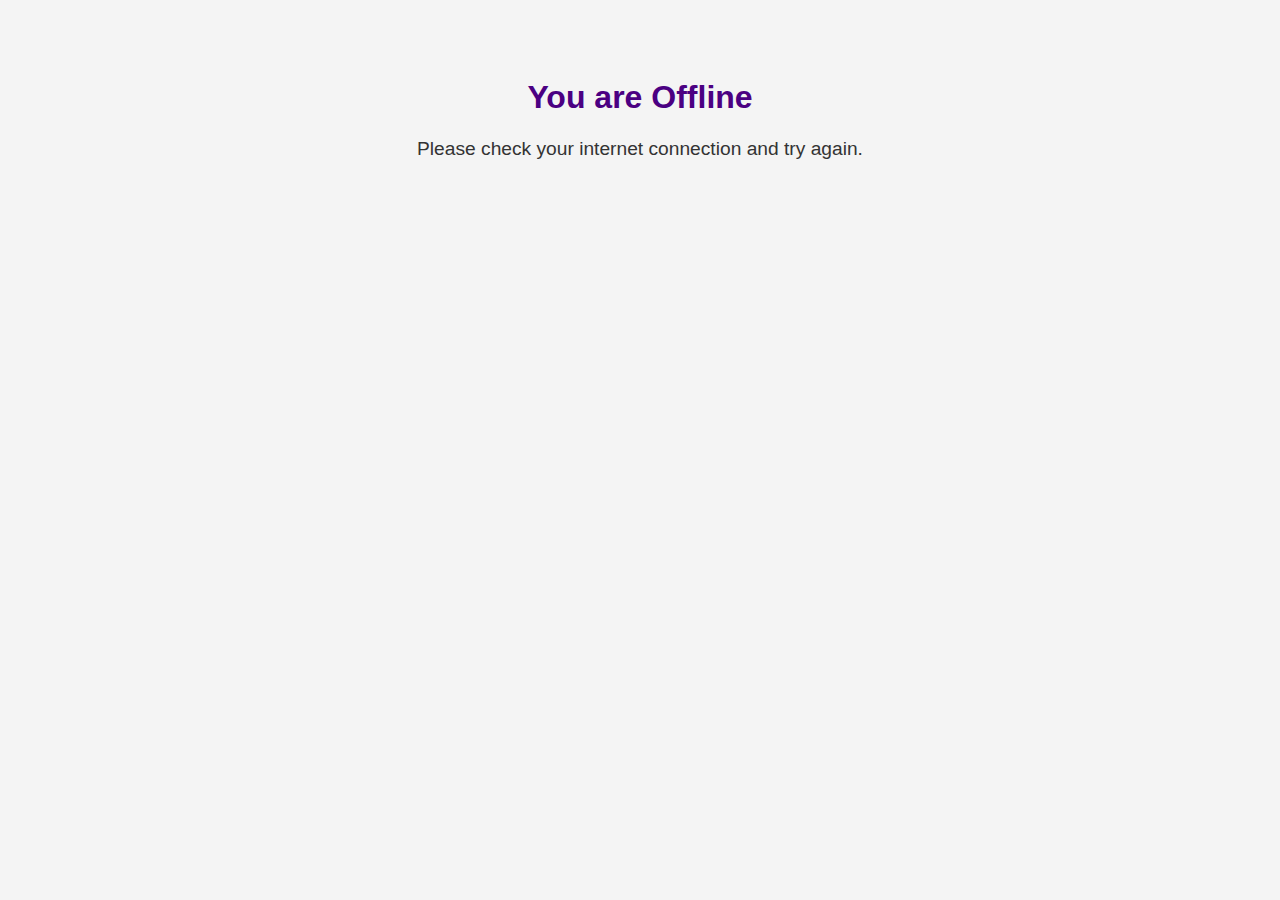
<file: offline.html>
<!DOCTYPE html>
<html lang="en">

<head>
    <meta charset="UTF-8">
    <meta name="viewport" content="width=device-width, initial-scale=1.0">
    <title>Offline</title>
    <style>
        body {
            font-family: sans-serif;
            text-align: center;
            padding: 50px;
            background-color: #f4f4f4;
            color: #333;
        }

        h1 {
            color: #4B0082;
        }

        p {
            font-size: 1.2rem;
        }
    </style>
</head>

<body>
    <h1>You are Offline</h1>
    <p>Please check your internet connection and try again.</p>
</body>

</html>
</file>
